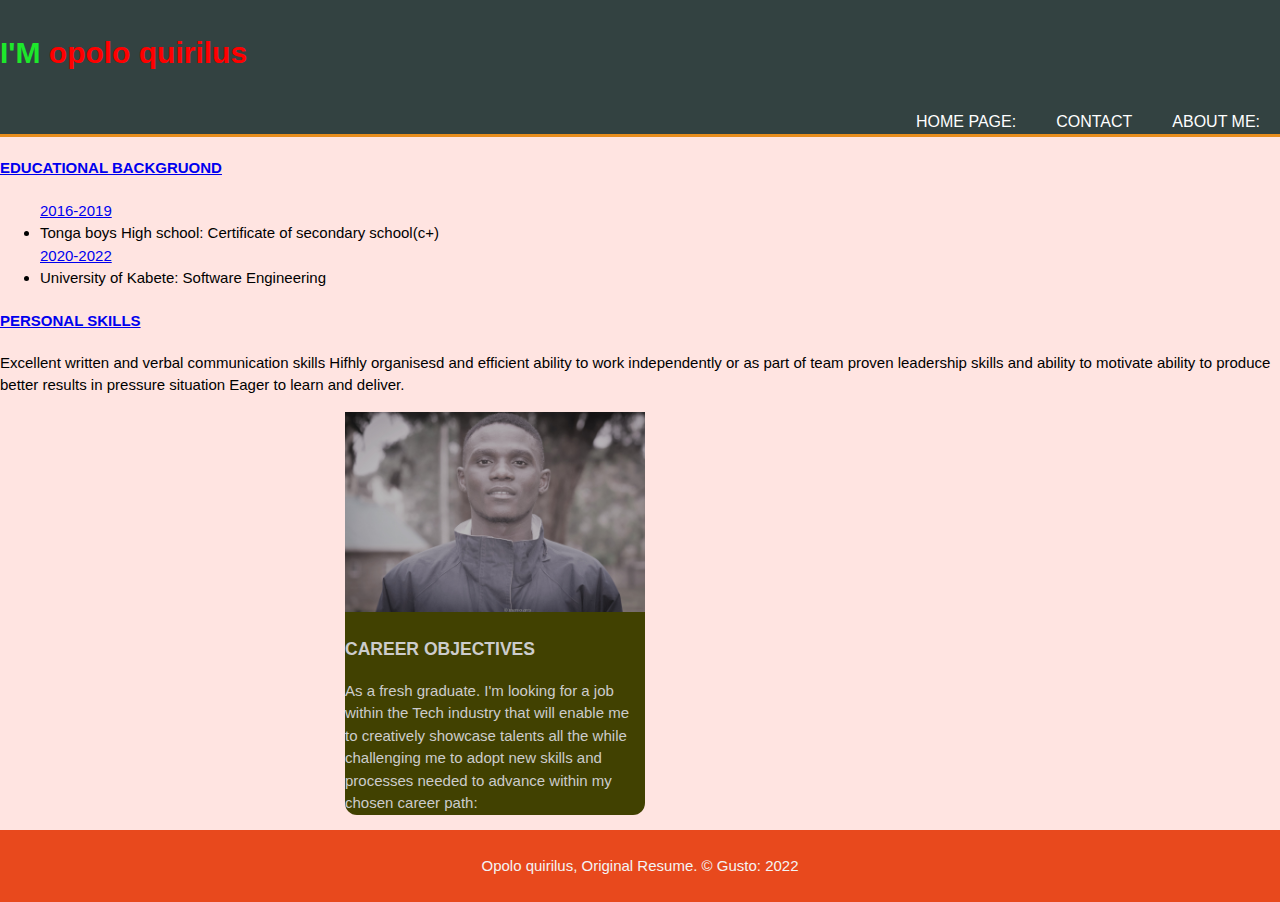
<file: html/index.html>
<!DOCTYPE html>
<html lang="en">
<head>
    <meta charset="UTF-8">
    <meta http-equiv="X-UA-Compatible" content="IE=edge">
    <meta name="viewport" content="width=device-width, initial-scale=1.0">
    <title>portfolio</title>
    <link rel="stylesheet" href="../css/index.css">
</head>
<body>
    <header>
        <div class="container">
            <div class="branding">
                <h1> <span class="highlight">I'M</span> opolo quirilus</h1>
            </div>
            <nav>
                <ul>
                    <li class="current"> <a href="index.html">Home page:</a></li>
                    <li > <a href="contact.html">contact</a></li>
                    <li> <a href="about.html">about me:</a></li>
                </ul>
            </nav>

        </div>
    </header>
    <div id="education">
        <a href="#"><h4>EDUCATIONAL BACKGRUOND</h4></a>
        <ul>
            <a href="#">2016-2019</a>
            <li>Tonga boys High school: Certificate of secondary school(c+)</li>
            <a href="#">2020-2022</a>
            <li>University of Kabete: Software Engineering</li>
        </ul>
    <div>
        <a href="#"><h4>PERSONAL SKILLS</h4></a>
        <P>
            Excellent written and verbal communication skills Hifhly organisesd and efficient ability to work
            independently or as part of team proven leadership skills and ability to motivate ability to produce
            better results in pressure situation Eager to learn and deliver.
        </P>
    </div>
    </div>
    <div class="home">
        <img src="../images/gusto.jpg" width="300px" alt="">
        <h3>CAREER OBJECTIVES</h3>
        <P>As a fresh graduate. I'm looking for a job within the Tech industry that will enable me to 
            creatively showcase talents all the while challenging me to adopt new skills and processes 
            needed to advance within my chosen career path:
        </P>
        
    </div>
   
    
    <section> 
        <div class="container">
                <footer>
            <p>Opolo quirilus, Original Resume. &copy; Gusto: 2022</p>
        </footer>
    </div>
    </section>
    <script src="../javaScript/index.js"></script>
</body>
</html>
</file>
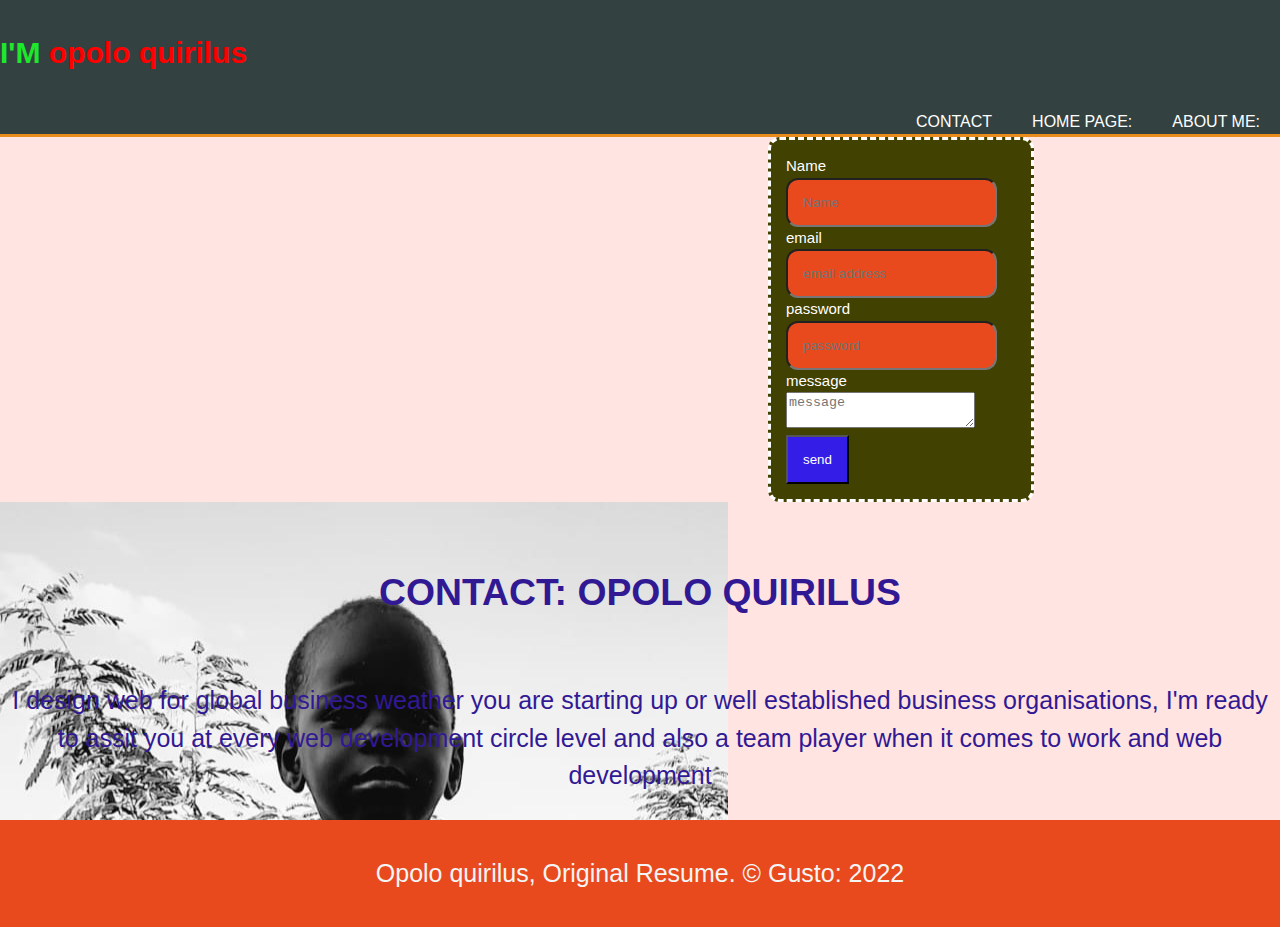
<file: html/contact.html>
<!DOCTYPE html>
<html lang="en">
<head>
    <meta charset="UTF-8">
    <meta http-equiv="X-UA-Compatible" content="IE=edge">
    <meta name="viewport" content="width=device-width, initial-scale=1.0">
    <title>portfolio</title>
    <link rel="stylesheet" href="../css/index.css">
</head>
<body>
    <header>
        <div class="container">
            <div class="branding">
                <h1> <span class="highlight">I'M</span> opolo quirilus</h1>
            </div>
            <nav>
                <ul>
                    <li class="current"> <a href="contact.html">contact</a></li>
                    <li > <a href="index.html">Home page:</a></li>
                    <li> <a href="about.html">about me:</a></li>
                </ul>
            </nav>

        </div>
    </header>
    <section>
            <div class="dark">
        
                        <label for="name">Name</label><br>
                        <input type="text"placeholder="Name" required><br>

                        <label for="email">email</label><br>
                        <input type="email"placeholder="email address" required><br>
    
                        <label for="password">password</label><br>
                        <input type="password"placeholder="password"><br>
            
                        <label for="messahe">message</label><br>
                        <textarea name="" id="" cols="21" rows="2" placeholder="message"></textarea><br>
                    <button class="button_1"type="send">send</button>
    
                </form>
            </div>
            </section>
    <section id="showcase">
        <div class="container">
        <h5>CONTACT: OPOLO QUIRILUS</h5>
        <p>I design web for global business weather you are starting up or well established business organisations,
             I'm ready to assit you at every web development circle level and also a team player when it comes to 
            work and web development</p>
            
        </di>
       
    </div>
    
        <div class="container">
                <footer>
            <p>Opolo quirilus, Original Resume. &copy; Gusto: 2022</p>
        </footer>
    </div>
    </section>
    <script src="../javaScript/index.js"></script>
</body>
</html>
</file>
<file: css/index.css>
body{
    font: 15px/1.5 arial, helvetica sans-serif;
    padding: 0;
    margin: 0;
    background:mistyrose;
}
/*Global*/
.container{
    margin: auto;
    overflow: hidden;

}
header a:hover{
    color:#4e2e04;
    font-weight: bold;

}
header .highlight ,header.current{
    color: #1de82b;
    font-weight: bold;

}
header nav{
    float: right;
    margin: top 10px;


}
header a:hover{
    color: #fff0ff;
    font-weight: bold;
}
/* .dark{
    
} */
/* .button_1{
    height: 21px;
    background: #e8491d;
    border: 0;
    padding-left: 20px;
    color: #ffff;
    text-align: center;

} */
header{
    background: #334241;
    color:red;
    padding-top: 10px;
    min-height: 72px;
    border-bottom: #e88d1d 3px solid;


}
header a{
    color: #ffff;
    text-decoration: none;
    text-transform: uppercase;
    font-size: 16px;
    
}
header li{
    float: left;
    display: inline;
    padding: 0 20px 0 20px;
    
   
}
header #brading{
    float: left;

}
header #branding{
    margin: 0;
}

.about-wrapper{
    display: grid;
    border-bottom: 4px solid black;
    
}
.about-me{
padding: 25px;
background: #1a4e36ae;
color: #ffff;
margin-top: 5px;
width: 350px;
display: block;
width: 100%;
object-fit: cover;
height: 180px;

}
.pic{
    border-radius: 43%;
    align-items: flex-start;
}
.post{
    padding: 15px;
}
.thumb{
float: left;
margin-left: 50%;
margin-top: 30px;

}

#skills{
    display: flex;
    justify-content: space-evenly;
    background-color: burlywood;
    width: 520px;
    margin-left: 1px;
    padding: 0px;
}
.image{
    margin-left: 80%;
    margin-bottom: 100%;
    padding-top: 200px;
    float:right;
    

}
.home{
background-color: rgb(65, 65, 0.7);
width: 300px;
border-radius: 12px;
border-left: 20px;
margin-left: 345px;
color: #ccc;
border-color: #1de82b;
margin-top: 0;

}
.dark{
    padding: 15px;
    background: rgb(65, 65, 0.7);
    color: #ffff;
    margin-left: 60%;
    width: 230px;
    border-radius: 12px;
    border-color:3px solid #1de82b;
    border-style: dashed;

}
input{
    color: #fff0ff;
    background-color: #e8491d;
    border-radius: 12px;
    padding: 15px;

}
.button_1{
    background: #351de8;
    border-radius: 2px solid white;
    padding:15px;
    color: #ffff;
    text-align: center;
    justify-content: center;

}
#showcase{
    min-height: 400px;
    background: url('../images/mark.jpeg') no-repeat;
    background-position: cover;
    text-align: center;
    color: rgb(50, 25, 148);
    margin-top: 2px;

}
p{
font-family: 'Lucida Sans', 'Lucida Sans Regular', 'Lucida Grande', 'Lucida Sans Unicode', Geneva, Verdana, sans-serif;
}
#showcase{
    margin-top: 0px;
    font-size: 45px;
    margin-bottom: 0px;

}
#showcase p{
    font-size: 25px;
}
.education{
width: 630px;
border-radius: 12px;
border-left: 20px;
margin-left: 445px;
color: #ccc;
border-color: 3px#1de82b;
margin-top: 0;
}
footer{
    text-align: center;
    padding: 10px;
    font-size: 15px;
    background-color: #e8491d;
    color: #f4f4f4;
}
</file>
